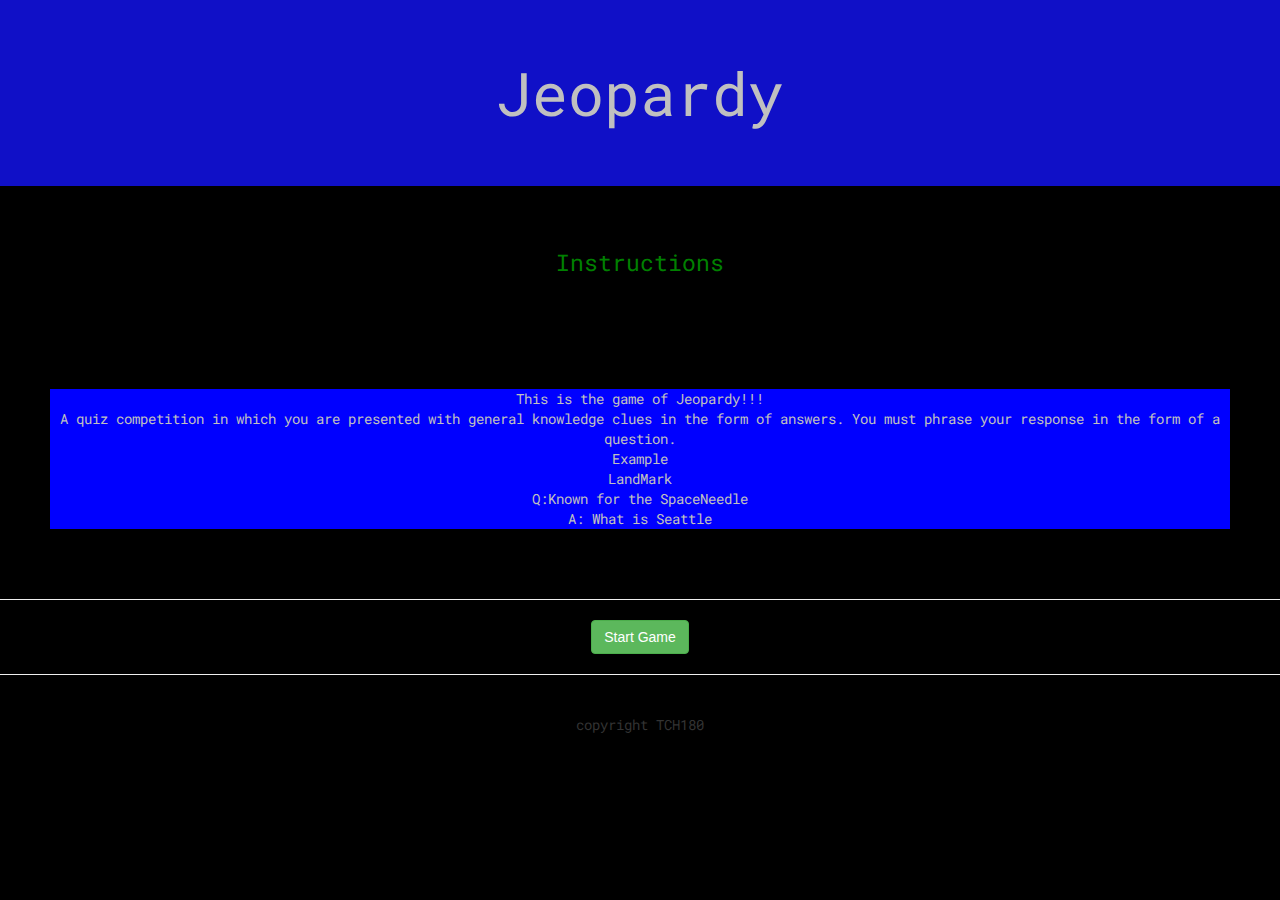
<file: index.html>
<!DOCTYPE html>
<html lang="en">

<head>
    <meta charset="UTF-8">
    <meta name="viewport" content="width=device-width, initial-scale=1.0">
    <meta http-equiv="X-UA-Compatible" content="ie=edge">
    <script src="jep.js"></script>
    <link href="https://fonts.googleapis.com/css?family=Roboto+Mono" rel="stylesheet">
    <link rel="stylesheet" href="https://maxcdn.bootstrapcdn.com/bootstrap/3.3.7/css/bootstrap.min.css" integrity="sha384-BVYiiSIFeK1dGmJRAkycuHAHRg32OmUcww7on3RYdg4Va+PmSTsz/K68vbdEjh4u"
        crossorigin="anonymous">
    <link rel="stylesheet" href="jep.css">
    <title>Jeopardy</title>
</head>
<header id="start-screen">
    <p>Jeopardy</p>
</header>

<body>
    <main class="game-start">
        <p class="instructions">Instructions<br>
            <p/>
            <span id="game-instructions" class="clear-fix">
    This is the game of Jeopardy!!!<br> 
    A quiz competition in which you are presented with general knowledge clues in the form of answers. You must phrase your response in the form of a question.<br> Example<br>LandMark <br> Q:Known for the SpaceNeedle<br> A: What is Seattle</span>
            <hr>
    </main>
    <div id='button'>
        <a href='./game.html' class="center-block, btn btn-md btn-success">Start Game</button></a>
    </div>
</body>
<hr>


<script src="https://code.jquery.com/jquery-3.2.1.min.js" integrity="sha256-hwg4gsxgFZhOsEEamdOYGBf13FyQuiTwlAQgxVSNgt4="
    crossorigin="anonymous"></script>
</body>
<br>
<div class='footer'>copyright TCH180</footer>

</html>
</file>
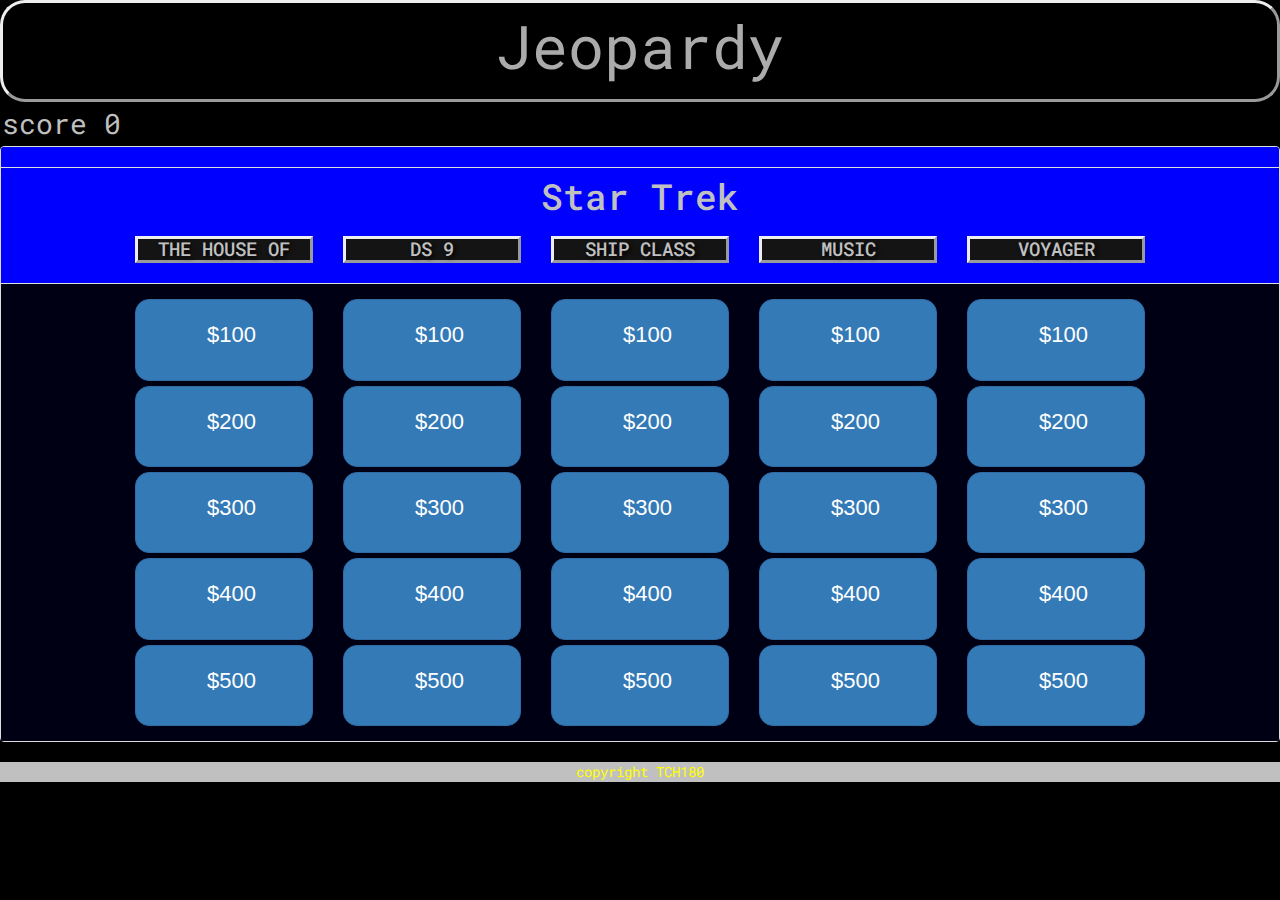
<file: game.html>
<!DOCTYPE html>
<html lang="en">

<head>
    <meta charset="UTF-8">
    <meta name="viewport" content="width=device-width, initial-scale=1.0">
    <meta http-equiv="X-UA-Compatible" content="ie=edge">
    <script src="https://ajax.googleapis.com/ajax/libs/jquery/3.2.1/jquery.min.js"></script>

    <script src="jep2.js"></script>
    <link href="https://fonts.googleapis.com/css?family=Roboto+Mono" rel="stylesheet">
    <link rel="stylesheet" href="https://maxcdn.bootstrapcdn.com/bootstrap/3.3.7/css/bootstrap.min.css" integrity="sha384-BVYiiSIFeK1dGmJRAkycuHAHRg32OmUcww7on3RYdg4Va+PmSTsz/K68vbdEjh4u"
        crossorigin="anonymous">
    <link rel="stylesheet" href="./game.css">
    <title>Jeopardy</title>
</head>
<header id="gameScreen">
    <p>Jeopardy</p>
</header>
<div id="score">score
    <span id="scoresheet">0</span></div>

<body id="game">
    <div class="panel panel-default">
        <div class="panel-heading">
            <div class="col-md-12 text-center">
                <h1>Star Trek</h1>
            </div>
        </div>

        <div class="panel-heading">
            <div class="text-center col-md-2 col-md-offset-1">
                <h4>the house of </h4>
            </div>
            <div class="text-center col-md-2">
                <h4>DS 9</h4>
            </div>
            <div class="text-center col-md-2">
                <h4>Ship Class</h4>
            </div>
            <div class="text-center col-md-2">
                <h4>Music</h4>
            </div>
            <div class="text-center col-md-2">
                <h4>Voyager</h4>
            </div>
            <div class="clearfix"></div>
        </div>


        <div class="panel-body" id="main-board">
            <div class="category col-md-2 col-md-offset-1">
                <button id="houseof" value="100" class="btn btn-primary btn-lg btn-block" disable>$100</button>
                <button id="houseof" value="200" class="btn btn-primary btn-lg btn-block" disable>$200</button>
                <button id="houseof" value="300" class="btn btn-primary btn-lg btn-block" disable>$300</button>
                <button id="houseof" value="400" class="btn btn-primary btn-lg btn-block" disable>$400</button>
                <button id="houseof" value="500" class="btn btn-primary btn-lg btn-block" disable>$500</button>
            </div>


            <div class="category col-md-2">
                <button id="ds9" class="btn btn-primary btn-lg btn-block">$100</button>
                <button id="ds9" class="btn btn-primary btn-lg btn-block">$200</button>
                <button id="ds9" class="btn btn-primary btn-lg btn-block">$300</button>
                <button id="ds9" class="btn btn-primary btn-lg btn-block">$400</button>
                <button id="ds9" class="btn btn-primary btn-lg btn-block">$500</button>
            </div>


            <div class="category col-md-2">
                <button id="shipClass" class="btn btn-primary btn-lg btn-block">$100</button>
                <button id="shipClass" class="btn btn-primary btn-lg btn-block">$200</button>
                <button id="shipClass" class="btn btn-primary btn-lg btn-block">$300</button>
                <button id="shipClass" class="btn btn-primary btn-lg btn-block">$400</button>
                <button id="shipClass" class="btn btn-primary btn-lg btn-block">$500</button>

            </div>


            <div id='' class="category col-md-2">
                <button id="music" class="btn btn-primary btn-lg btn-block">$100</button>
                <button id="music" class="btn btn-primary btn-lg btn-block">$200</button>
                <button id="music" class="btn btn-primary btn-lg btn-block">$300</button>
                <button id="music" class="btn btn-primary btn-lg btn-block">$400</button>
                <button id="music" class="btn btn-primary btn-lg btn-block">$500</button>
            </div>


            <div class="category col-md-2">
                <button id="voyager" class="btn btn-primary btn-lg btn-block">$100</button>
                <button id="voyager" class="btn btn-primary btn-lg btn-block">$200</button>
                <button id="voyager" class="btn btn-primary btn-lg btn-block">$300</button>
                <button id="voyager" class="btn btn-primary btn-lg btn-block">$400</button>
                <button id="voyager" class="btn btn-primary btn-lg btn-block">$500</button>
            </div>
        </div>
        </main>
    </div>
    <div class='footer'>copyright TCH180</footer>

</body>
<br>


</html>
</file>
<file: jep.css>
#start-screen {
    text-align: center;
    background-color: #1010C7;
    font-size: 60px;
    height: 50%;
    font-family: 'Roboto mono';
}

body {
    background-color: black;
    
}

p {
    color: silver;
    font-family: 'Roboto mono';
    text-align: center;
    padding: 50px;
    display: hidden;
    
}

#button {
    text-align: center;
}

#game-start {
    text-align: center;
}

.footer {
    text-align: center;
    font-family: "Roboto mono";
}

span {
    background-color: blue;
    display: block;
}
p.instructions {
    color: green;
    font-size: 23px;
}

#well-question{
    transform: scale(0.8);
}
</file>
<file: game.css>
#header {
    background-color: blue;
}

#game {
    background-color: black;
    display: block;
}

#gameBoard {
    background-color: #54545F;
    padding: 30px;
}

#gameScreen {
    text-align: center;
    background-color:rgba(0, 0, 0, 0.92);
    font-size: 60px;
    height: 50%;
    font-family: 'Roboto mono';
    color: rgba(192, 192, 192, 0.89);
    border-radius: 25px;
    border: outset;
}

.footer {
    font-family: "Roboto mono";
    text-align: center;
    background-color: silver;
    color: yellow;
}


/*color control for div well questions boxes*/
.panel-body {
    color: rgb(223, 223, 223);
    text-decoration-color: silver;
    background-image: url("http://cdn.wallpapersafari.com/85/70/NBkWLF.jpg" );
    background-repeat: no-repeat;
    background-size: 1050px 495px ;
    
    
}

/*controls buttons for values 100-500 */
.question {
    height: 100px;
    vertical-align: middle;
    text-align: center;
    font-size: 1.5em;
    padding-top: 35px;
    cursor: pointer;
    background-color: #0C0C8D;

}
.panel-default{
    background-color: black;
}
/*controls panel with catergories*/
.panel-heading h4 {
    text-transform: uppercase;
    background-color: #141414;
    font-family: "Roboto mono";
    border: outset; 
}
#main-board {
    background-color: rgba(0, 0, 0, 0.86);
}
h4{
    font-family: "Roboto mono";
    font-size: 19px;
    color: silver;
    text-shadow: 2px 2px 4px #020202
    
}
h1 {
    font-family: "Roboto mono";
    color: silver;
}
.panel-default {
    background-color: rgba(0, 0, 255, 0.57);
}

.panel-default>.panel-heading {
    background-color: blue;
}
.well {
    min-height: 20px;
    padding: 19px;
    margin-bottom: 20px;
    background-color: #072CCF;
    border: 4px solid #e3e3e3;
    border-radius: 4px;
    -webkit-box-shadow: inset 0 1px 1px rgba(0,0,0,.05);
    box-shadow: inset 0 1px 1px rgba(243, 3, 3, 0.05);
}

#btn-group-lg>.btn, .btn-lg {
    padding: 20px 25px 30px 40px;
    font-size: 22px;
    line-height: 1.3333333;
    border-radius: 14px;
    justify-content: space-between; }

div#score {
    font-family: "Roboto mono";
    color: silver;
    font-size: 28px;
    padding: 2px;
}
#main-board.panel-body{
    background-image: img src="http://cdn.wallpapersafari.com/89/80/3EGbTt.gif";
}
</file>
